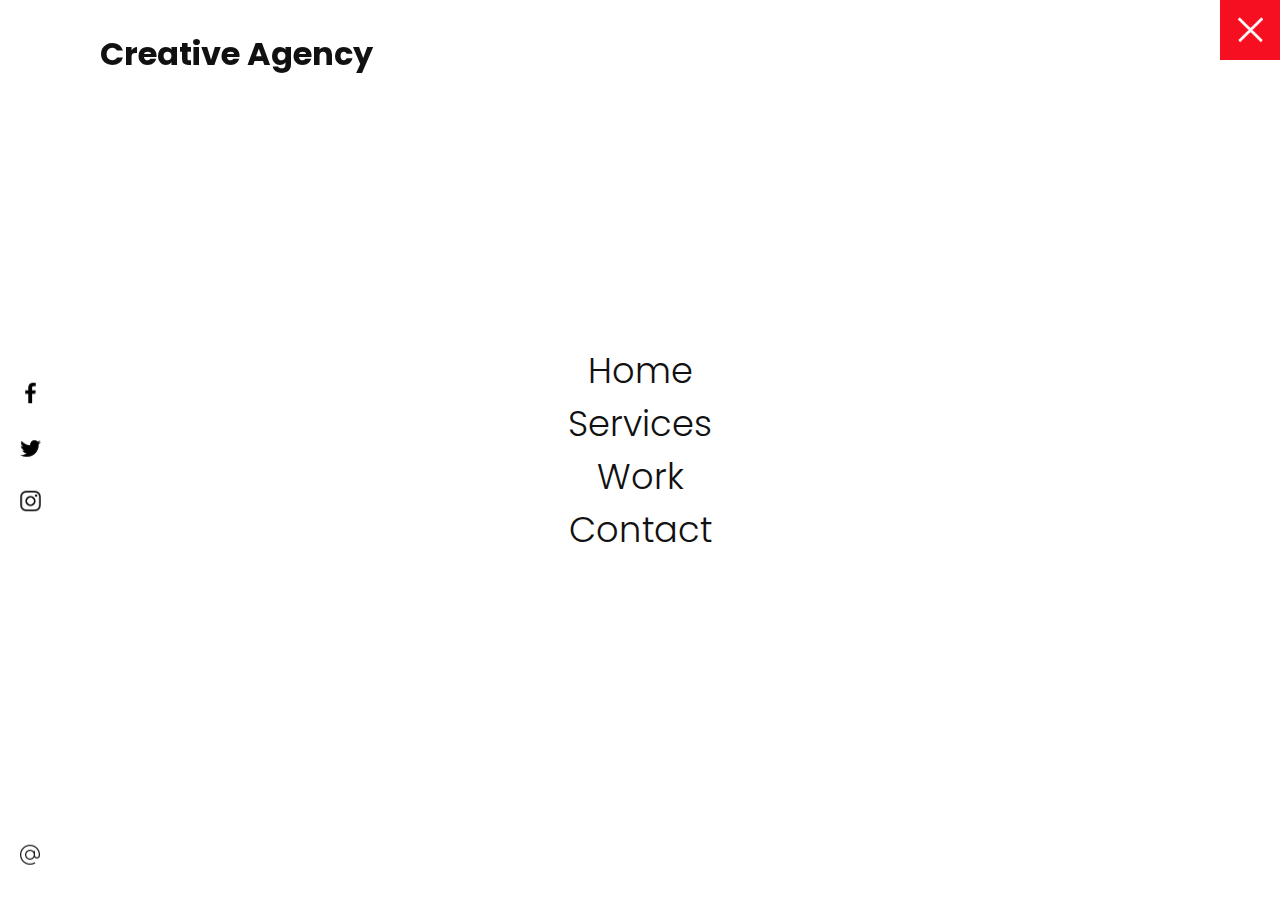
<file: index.html>
<!DOCTYPE html>
<html lang="en">
  <head>
    <meta charset="UTF-8" />
    <meta http-equiv="X-UA-Compatible" content="IE=edge" />
    <meta name="viewport" content="width=device-width, initial-scale=1.0" />
    <link rel="stylesheet" href="style.css" />
    <title>Document</title>
  </head>
  <body>
    <header>
      <div class="logo">Creative Agency</div>
      <div class="toggle active"></div>
      <div class="navigation active">
        <ul>
          <li><a href="index.html">Home</a></li>
          <li><a href="services.html">Services</a></li>
          <li><a href="work.html">Work</a></li>
          <li><a href="contact.html">Contact</a></li>
        </ul>
        <div class="social-bar">
          <ul>
            <li>
              <a href="https://facebook.com"
                ><img src="images/facebook.png" target="_blank" alt=""
              /></a>
            </li>
            <li>
              <a href="https://twitter.com/topkayode"
                ><img src="images/twitter.png" target="_blank" alt=""
              /></a>
            </li>
            <li>
              <a href="https://instagram.com/topkayode"
                ><img src="images/instagram.png" target="_blank" alt=""
              /></a>
            </li>
          </ul>
          <a href="mightybalogun@gmail.com" class="email-icon">
            <img src="images/email.png" alt="" />
          </a>
        </div>
      </div>
    </header>

    <section class="home">
      <img src="images/home-img.jpg" class="home-img" alt="" />
      <div class="home-content">
        <h1>
          We help to achive <br />
          your goals.
        </h1>
        <p>
          Lorem ipsum dolor sit amet consectetur adipisicing elit. Alias
          mollitia porro ex, voluptatum laborum dolor autem. Quas consequuntur
          eligendi expedita earum harum ab numquam facere.
        </p>
        <a href="contact.html" class="btn">Get Started</a>
      </div>
    </section>
    <script src="script.js"></script>
  </body>
</html>
</file>
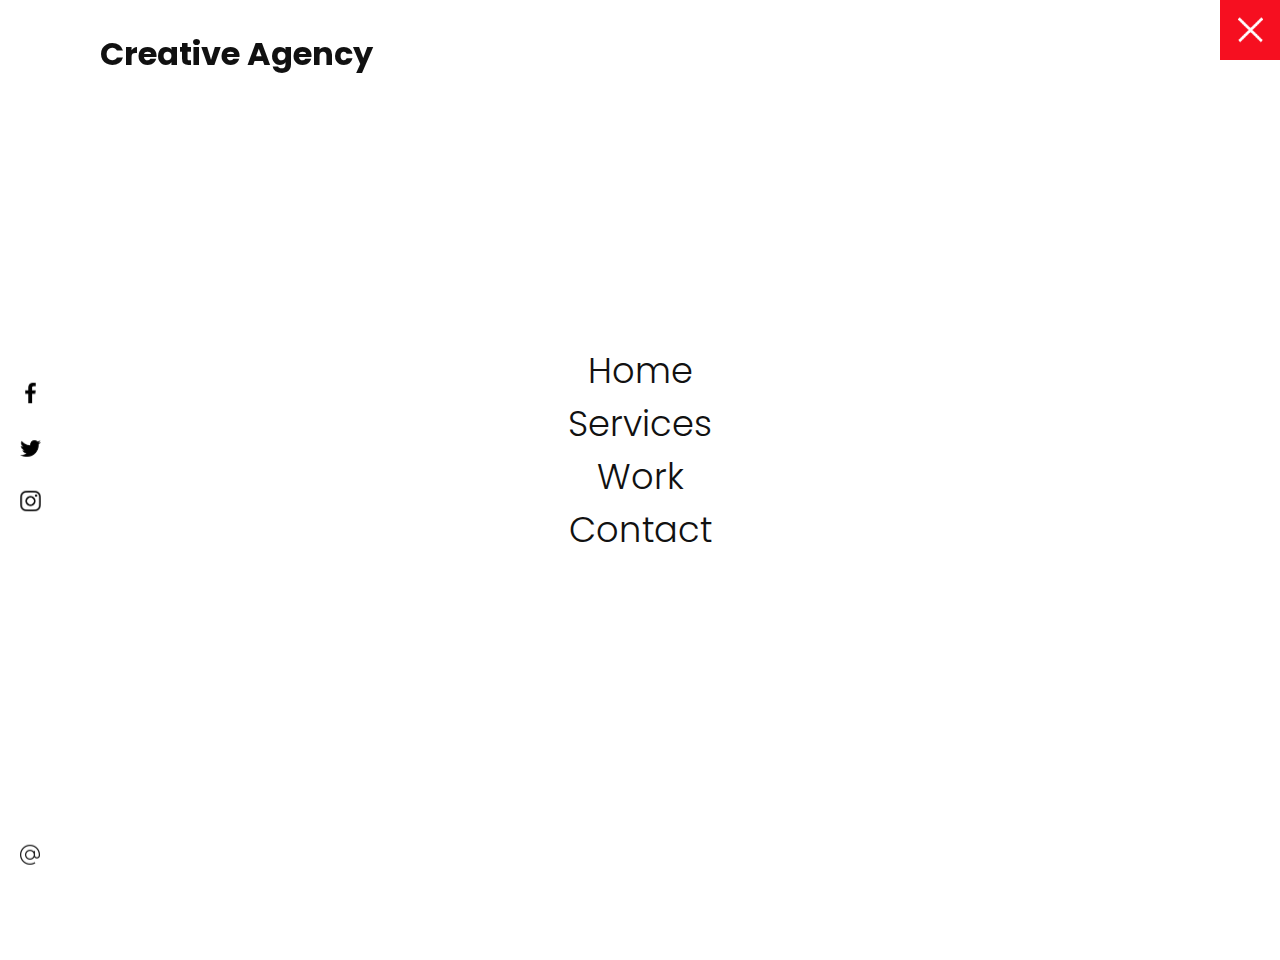
<file: contact.html>
<!DOCTYPE html>
<html lang="en">
  <head>
    <meta charset="UTF-8" />
    <meta http-equiv="X-UA-Compatible" content="IE=edge" />
    <meta name="viewport" content="width=device-width, initial-scale=1.0" />
    <link rel="stylesheet" href="style.css" />
    <title>Document</title>
  </head>
  <body>
    <header>
      <div class="logo">Creative Agency</div>
      <div class="toggle active"></div>
      <div class="navigation active">
        <ul>
          <li><a href="index.html">Home</a></li>
          <li><a href="services.html">Services</a></li>
          <li><a href="work.html">Work</a></li>
          <li><a href="contact.html">Contact</a></li>
        </ul>
        <div class="social-bar">
          <ul>
            <li>
              <a href="https://facebook.com"
                ><img src="images/facebook.png" target="_blank" alt=""
              /></a>
            </li>
            <li>
              <a href="https://twitter.com/topkayode"
                ><img src="images/twitter.png" target="_blank" alt=""
              /></a>
            </li>
            <li>
              <a href="https://instagram.com/topkayode"
                ><img src="images/instagram.png" target="_blank" alt=""
              /></a>
            </li>
          </ul>
          <a href="mightybalogun@gmail.com" class="email-icon">
            <img src="images/email.png" alt="" />
          </a>
        </div>
      </div>
    </header>

    <section>
      <div class="title">
        <h1>Contact us</h1>
        <p>
          Lorem ipsum, dolor sit amet consectetur adipisicing elit. Numquam quo
          architecto a unde, accusamus minima dolore fugit. Pariatur nemo
          repellat consectetur aliquid fuga, molestiae neque optio itaque a
          provident necessitatibus cupiditate eveniet illum.
        </p>
      </div>
      <div class="contact">
        <div class="contact-form">
          <form action="#">
            <div class="row">
              <div class="input50">
                <input type="text" placeholder="First Name" />
              </div>
              <div class="input50">
                <input type="text" placeholder="Last Name" />
              </div>
            </div>
            <div class="row">
              <div class="input50">
                <input type="text" placeholder="Email" />
              </div>
              <div class="input50">
                <input type="text" placeholder="Subject" />
              </div>
            </div>
            <div class="row">
              <div class="input100">
                <textarea placeholder="Message"></textarea>
              </div>
            </div>
            <div class="row">
              <div class="input100">
                <input type="submit" value="Send" />
              </div>
            </div>
          </form>
        </div>

        <div class="contact-info">
          <div class="info-box">
            <img src="images/address.png" class="contact-icon" alt="" />
            <div class="details">
              <h4>Address</h4>
              <p>28 Neon Tower, New York City, USA</p>
            </div>
          </div>
          <div class="info-box">
            <img src="images/email.png" class="contact-icon" alt="" />
            <div class="details">
              <h4>Email</h4>
              <a href="mailto:anyone@example.com">anyone@example.com</a>
              <a href="mailto:anyone@example.com">anyone@example.com</a>
            </div>
          </div>
          <div class="info-box">
            <img src="images/call.png" class="contact-icon" alt="" />
            <div class="details">
              <h4>Call</h4>
              <a href="tel:+1978555555">+1 978 555 5555</a>
              <a href="tel:+1978444444">+1 978 444 4444</a>
            </div>
          </div>
        </div>
      </div>
    </section>
    <script src="script.js"></script>
  </body>
</html>
</file>
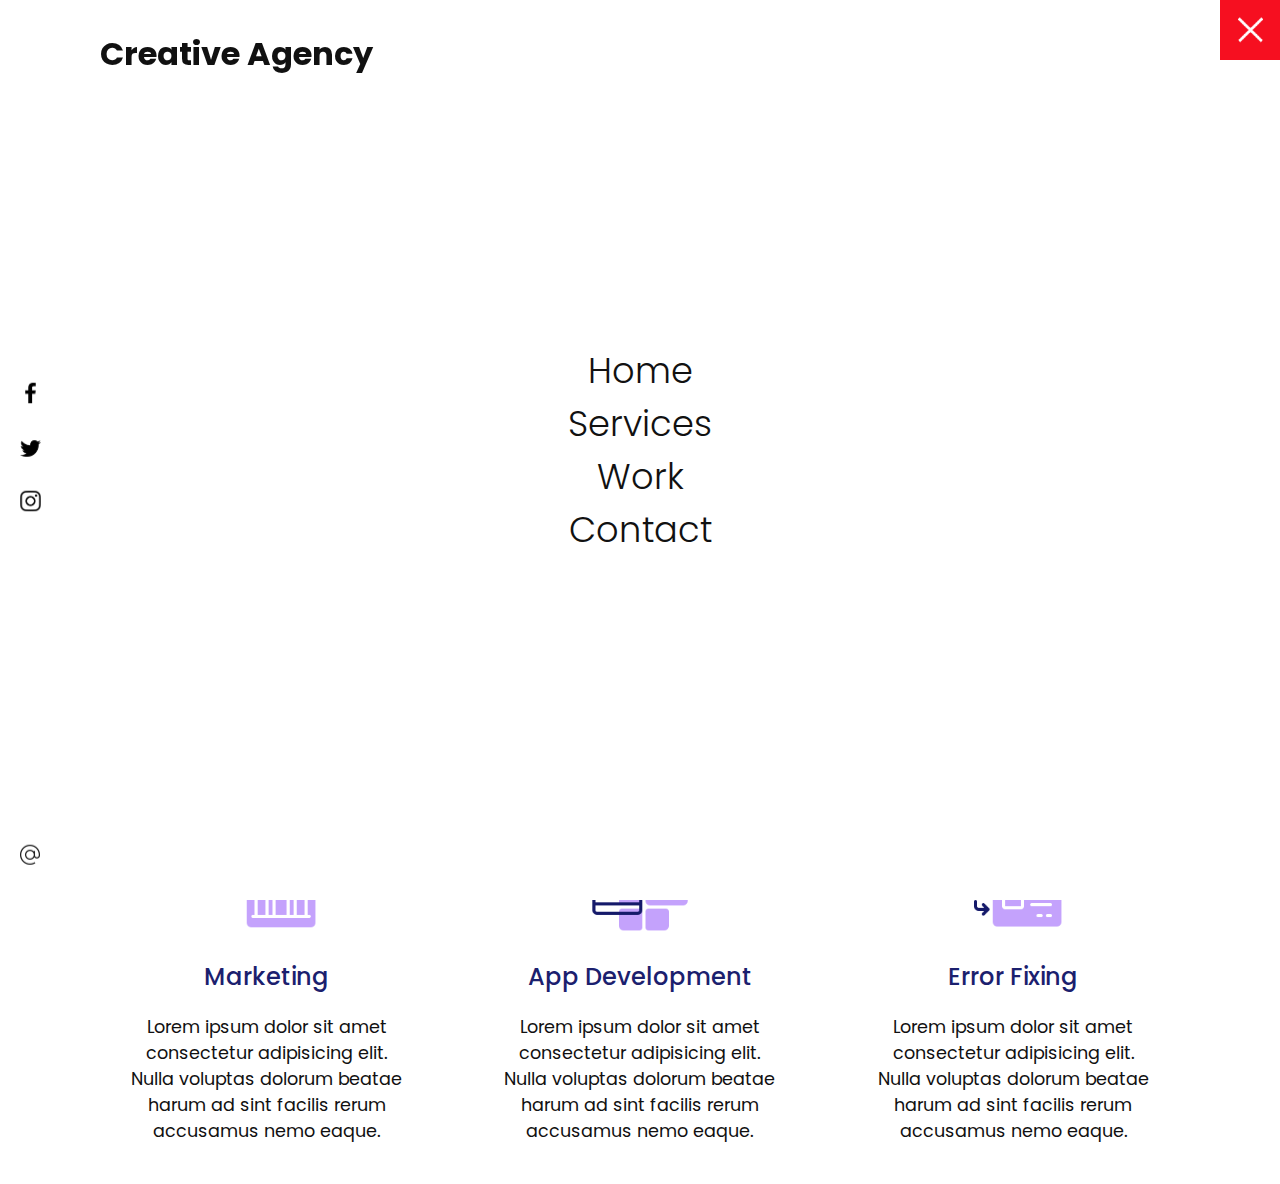
<file: services.html>
<!DOCTYPE html>
<html lang="en">
  <head>
    <meta charset="UTF-8" />
    <meta http-equiv="X-UA-Compatible" content="IE=edge" />
    <meta name="viewport" content="width=device-width, initial-scale=1.0" />
    <link rel="stylesheet" href="style.css" />
    <title>Document</title>
  </head>
  <body>
    <header>
      <div class="logo">Creative Agency</div>
      <div class="toggle active"></div>
      <div class="navigation active">
        <ul>
          <li><a href="index.html">Home</a></li>
          <li><a href="services.html">Services</a></li>
          <li><a href="work.html">Work</a></li>
          <li><a href="contact.html">Contact</a></li>
        </ul>
        <div class="social-bar">
          <ul>
            <li>
              <a href="https://facebook.com"
                ><img src="images/facebook.png" target="_blank" alt=""
              /></a>
            </li>
            <li>
              <a href="https://twitter.com/topkayode"
                ><img src="images/twitter.png" target="_blank" alt=""
              /></a>
            </li>
            <li>
              <a href="https://instagram.com/topkayode"
                ><img src="images/instagram.png" target="_blank" alt=""
              /></a>
            </li>
          </ul>
          <a href="mightybalogun@gmail.com" class="email-icon">
            <img src="images/email.png" alt="" />
          </a>
        </div>
      </div>
    </header>

    <section>
      <div class="title">
        <h1>Services that we can help you with</h1>
        <p>
          Lorem ipsum, dolor sit amet consectetur adipisicing elit. Numquam quo
          architecto a unde, accusamus minima dolore fugit. Pariatur nemo
          repellat consectetur aliquid fuga, molestiae neque optio itaque a
          provident necessitatibus cupiditate eveniet illum. Ea corporis
          aspernatur recusandae enim placeat, ut, autem repudiandae est ducimus
          ipsum magni iste vitae aut pariatur!
        </p>
      </div>
      <div class="services">
        <div class="service">
          <div class="icon">
            <img src="images/001.png" alt="" />
          </div>
          <h2>Design</h2>
          <p>
            Lorem ipsum dolor sit amet consectetur adipisicing elit. Nulla
            voluptas dolorum beatae harum ad sint facilis rerum accusamus nemo
            eaque.
          </p>
        </div>
        <div class="service">
          <div class="icon">
            <img src="images/002.png" alt="" />
          </div>
          <h2>Development</h2>
          <p>
            Lorem ipsum dolor sit amet consectetur adipisicing elit. Nulla
            voluptas dolorum beatae harum ad sint facilis rerum accusamus nemo
            eaque.
          </p>
        </div>
        <div class="service">
          <div class="icon">
            <img src="images/003.png" alt="" />
          </div>
          <h2>SEO</h2>
          <p>
            Lorem ipsum dolor sit amet consectetur adipisicing elit. Nulla
            voluptas dolorum beatae harum ad sint facilis rerum accusamus nemo
            eaque.
          </p>
        </div>
        <div class="service">
          <div class="icon">
            <img src="images/004.png" alt="" />
          </div>
          <h2>Marketing</h2>
          <p>
            Lorem ipsum dolor sit amet consectetur adipisicing elit. Nulla
            voluptas dolorum beatae harum ad sint facilis rerum accusamus nemo
            eaque.
          </p>
        </div>
        <div class="service">
          <div class="icon">
            <img src="images/005.png" alt="" />
          </div>
          <h2>App Development</h2>
          <p>
            Lorem ipsum dolor sit amet consectetur adipisicing elit. Nulla
            voluptas dolorum beatae harum ad sint facilis rerum accusamus nemo
            eaque.
          </p>
        </div>
        <div class="service">
          <div class="icon">
            <img src="images/006.png" alt="" />
          </div>
          <h2>Error Fixing</h2>
          <p>
            Lorem ipsum dolor sit amet consectetur adipisicing elit. Nulla
            voluptas dolorum beatae harum ad sint facilis rerum accusamus nemo
            eaque.
          </p>
        </div>
      </div>
    </section>
    <script src="script.js"></script>
  </body>
</html>
</file>
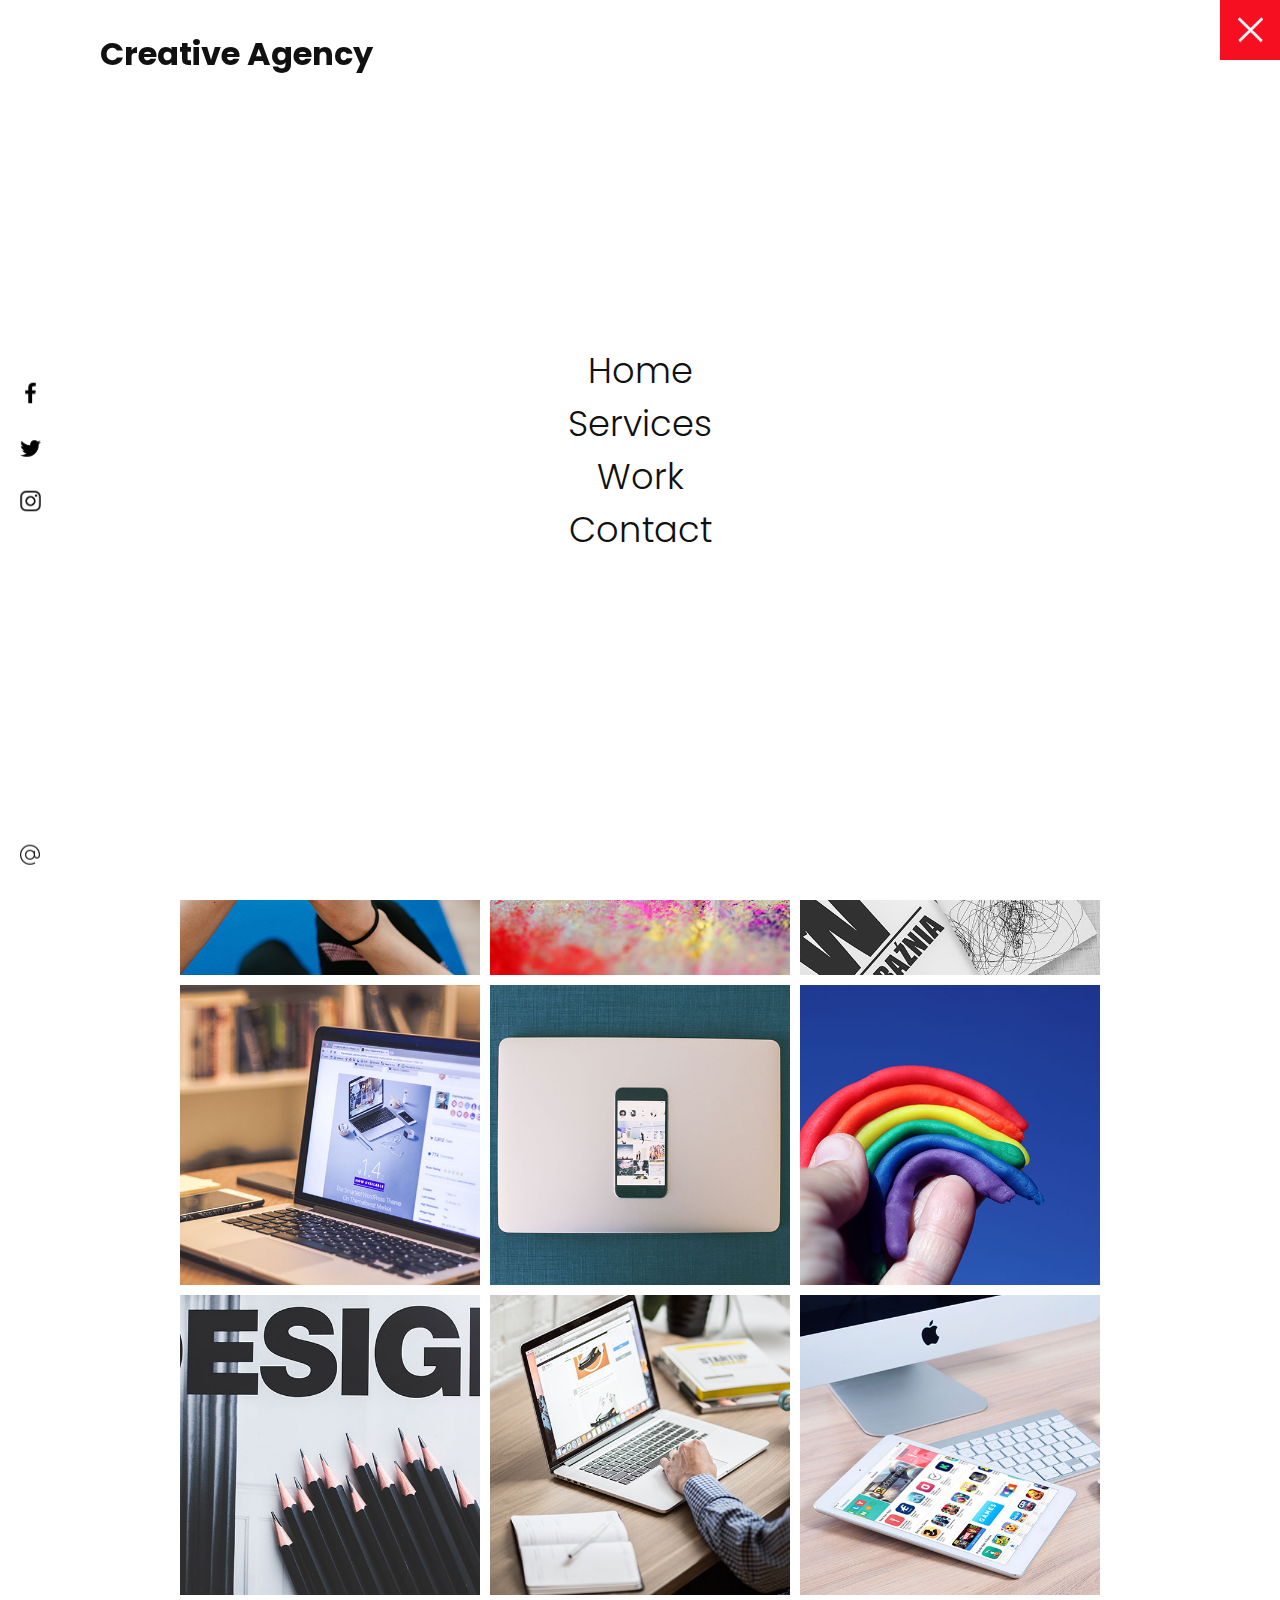
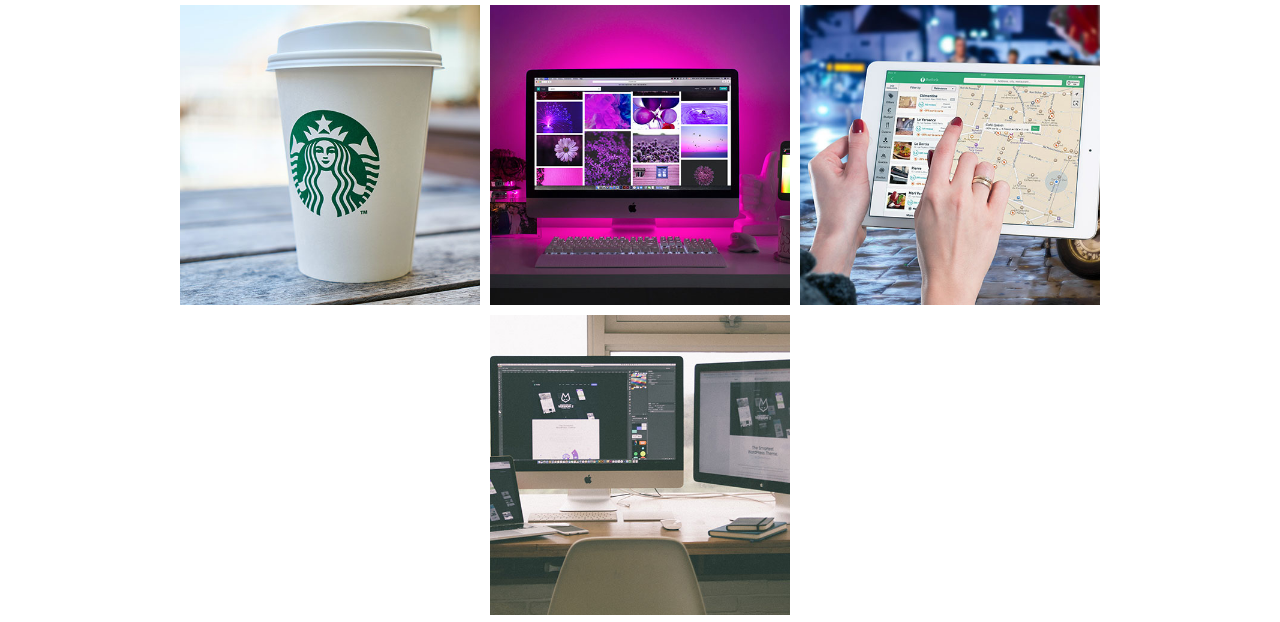
<file: work.html>
<!DOCTYPE html>
<html lang="en">
  <head>
    <meta charset="UTF-8" />
    <meta http-equiv="X-UA-Compatible" content="IE=edge" />
    <meta name="viewport" content="width=device-width, initial-scale=1.0" />
    <link rel="stylesheet" href="style.css" />
    <title>Document</title>
  </head>
  <body>
    <header>
      <div class="logo">Creative Agency</div>
      <div class="toggle active"></div>
      <div class="navigation active">
        <ul>
          <li><a href="index.html">Home</a></li>
          <li><a href="services.html">Services</a></li>
          <li><a href="work.html">Work</a></li>
          <li><a href="contact.html">Contact</a></li>
        </ul>
        <div class="social-bar">
          <ul>
            <li>
              <a href="https://facebook.com"
                ><img src="images/facebook.png" target="_blank" alt=""
              /></a>
            </li>
            <li>
              <a href="https://twitter.com/topkayode"
                ><img src="images/twitter.png" target="_blank" alt=""
              /></a>
            </li>
            <li>
              <a href="https://instagram.com/topkayode"
                ><img src="images/instagram.png" target="_blank" alt=""
              /></a>
            </li>
          </ul>
          <a href="mightybalogun@gmail.com" class="email-icon">
            <img src="images/email.png" alt="" />
          </a>
        </div>
      </div>
    </header>

    <section>
      <div class="title">
        <h1>Some of our finest work</h1>
        <p>
          Lorem ipsum, dolor sit amet consectetur adipisicing elit. Numquam quo
          architecto a unde, accusamus minima dolore fugit. Pariatur nemo
          repellat consectetur aliquid fuga, molestiae neque optio itaque a
          provident necessitatibus cupiditate eveniet illum. Ea corporis
          aspernatur recusandae enim placeat, ut, autem repudiandae est ducimus
          ipsum magni iste vitae aut pariatur!
        </p>
      </div>
      <div class="portfolio">
        <div class="item">
          <img src="images/portfolio-item1.jpg" alt="" />
          <div class="action">
            <a href="#">Launch</a>
          </div>
        </div>
        <div class="item">
          <img src="images/portfolio-item2.jpg" alt="" />
          <div class="action">
            <a href="#">Launch</a>
          </div>
        </div>
        <div class="item">
          <img src="images/portfolio-item3.jpg" alt="" />
          <div class="action">
            <a href="#">Launch</a>
          </div>
        </div>
        <div class="item">
          <img src="images/portfolio-item4.jpg" alt="" />
          <div class="action">
            <a href="#">Launch</a>
          </div>
        </div>
        <div class="item">
          <img src="images/portfolio-item5.jpg" alt="" />
          <div class="action">
            <a href="#">Launch</a>
          </div>
        </div>
        <div class="item">
          <img src="images/portfolio-item6.jpg" alt="" />
          <div class="action">
            <a href="#">Launch</a>
          </div>
        </div>
        <div class="item">
          <img src="images/portfolio-item7.jpg" alt="" />
          <div class="action">
            <a href="#">Launch</a>
          </div>
        </div>
        <div class="item">
          <img src="images/portfolio-item8.jpg" alt="" />
          <div class="action">
            <a href="#">Launch</a>
          </div>
        </div>
        <div class="item">
          <img src="images/portfolio-item9.jpg" alt="" />
          <div class="action">
            <a href="#">Launch</a>
          </div>
        </div>
        <div class="item">
          <img src="images/portfolio-item10.jpg" alt="" />
          <div class="action">
            <a href="#">Launch</a>
          </div>
        </div>
        <div class="item">
          <img src="images/portfolio-item11.jpg" alt="" />
          <div class="action">
            <a href="#">Launch</a>
          </div>
        </div>
        <div class="item">
          <img src="images/portfolio-item12.jpg" alt="" />
          <div class="action">
            <a href="#">Launch</a>
          </div>
        </div>
        <div class="item">
          <img src="images/portfolio-item13.jpg" alt="" />
          <div class="action">
            <a href="#">Launch</a>
          </div>
        </div>
        <div class="item">
          <img src="images/portfolio-item14.jpg" alt="" />
          <div class="action">
            <a href="#">Launch</a>
          </div>
        </div>
        <div class="item">
          <img src="images/portfolio-item15.jpg" alt="" />
          <div class="action">
            <a href="#">Launch</a>
          </div>
        </div>
        <div class="item">
          <img src="images/portfolio-item16.jpg" alt="" />
          <div class="action">
            <a href="#">Launch</a>
          </div>
        </div>
      </div>
    </section>
    <script src="script.js"></script>
  </body>
</html>
</file>
<file: style.css>
@import url("https://fonts.googleapis.com/css2?family=Poppins:ital,wght@0,400;0,600;1,200&display=swap");

:root {
  --primary-color: #f60f20;
  --secondary-color: #1b206e;
}

* {
  margin: 0;
  padding: 0;
  box-sizing: border-box;
}

html,
body {
  font-family: "Poppins", sans-serif;
  color: #111;
}

h1 {
  font-size: 30px;
  font-weight: 500;
}

p {
  margin: 20px 0 10px;
  font-size: 1.1rem;
}

section {
  display: flex;
  flex-direction: column;
  height: 100vh;
  align-items: center;
  padding: 100px;
  margin-top: 60px;
}

section.home {
  flex-direction: row;
  margin-top: 0;
}

.btn {
  cursor: pointer;
  display: inline-block;
  background: var(--primary-color);
  color: #fff;
  text-decoration: none;
  padding: 10px 30px;
  margin: 20px 0;
  border: 0;
}

.btn:hover {
  transform: scale(0.98);
}

.logo {
  position: absolute;
  top: 30px;
  left: 100px;
  font-size: 2rem;
  font-weight: 700;
  z-index: 20;
}

.toggle {
  cursor: pointer;
  position: fixed;
  top: 0;
  right: 0;
  width: 60px;
  height: 60px;
  background: var(--primary-color) url(./images/menu.png);
  background-size: 30px;
  background-repeat: no-repeat;
  background-position: center;
  z-index: 20;
}

.toggle.active {
  background: var(--primary-color) url(./images/close.png);
  background-size: 25px;
  background-repeat: no-repeat;
  background-position: center;
}

.home-content {
  position: relative;
  z-index: 10;
  max-width: 600px;
}

.navigation {
  position: fixed;
  top: 0;
  left: 100%;
  width: 100%;
  height: 100%;
  background-color: #fff;
  z-index: 15;
  display: flex;
  justify-content: center;
  align-items: center;
}

.navigation.active {
  left: 0;
}

.navigation ul {
  position: relative;
}

.navigation ul li {
  position: relative;
  list-style: none;
  text-align: center;
}

.navigation ul li a {
  font-size: 2.2rem;
  color: #111;
  text-decoration: none;
  font-weight: 300;
}

.navigation ul li a:hover {
  color: var(--primary-color);
}

.navigation .social-bar {
  position: absolute;
  top: 0;
  left: 0;
  width: 60px;
  height: 100%;
  display: flex;
  justify-content: center;
  align-items: center;
}

.navigation .social-bar a {
  display: inline-block;
  transform: scale(0.5);
}

.navigation .email-icon {
  position: absolute;
  bottom: 20px;
  transform: scale(0.5);
}

.home-img {
  position: absolute;
  bottom: 0;
  right: 0;
  height: 110%;
}

.services {
  margin-top: 40px;
  display: grid;
  grid-template-columns: repeat(3, 1fr);
  gap: 40px;
  text-align: center;
}

.services .service {
  padding: 30px;
}

.services .service:hover {
  box-shadow: 0 10px 30px rgba(0, 0, 0, 0.1);
}

.services .service h2 {
  font-size: 24px;
  font-weight: 500;
  margin-top: 20px;
  color: var(--secondary-color);
}

.services .service .icon img {
  max-width: 100px;
}

.portfolio {
  display: flex;
  justify-content: center;
  flex-wrap: wrap;
  margin-top: 20px;
}

.portfolio .item {
  position: relative;
  width: 300px;
  height: 300px;
  margin: 5px;
}

.portfolio .item img {
  width: 100%;
  height: 100%;
}

.portfolio .item .action {
  position: absolute;
  top: 0;
  left: 0;
  width: 100%;
  height: 100%;
  background: rgba(0, 0, 0, 0.8);
  display: flex;
  justify-content: center;
  align-items: center;
  opacity: 0;
  transition: 0.5s;
}

.portfolio .item:hover .action {
  opacity: 1;
}

.portfolio .item .action a {
  display: inline-block;
  color: #fff;
  text-decoration: none;
  border: 1px solid #fff;
  padding: 5px 15px;
}

.contact {
  position: relative;
  width: 100%;
  margin-top: 50px;
  display: flex;
  justify-content: space-between;
  align-items: flex-start;
}

.contact-form {
  position: relative;
  background: #f9f9f9;
  width: calc(100% - 400px);
  padding: 60px 40px 20px;
}

.contact-form form {
  width: 100%;
}

.contact-form .row {
  width: 100%;
  display: flex;
}

.contact-form .input50 {
  width: 50%;
  margin: 0 10px;
}

.contact-form .input100 {
  width: 100%;
  margin: 0 10px;
}

.contact-form .row input,
.contact-form .row textarea {
  position: relative;
  border: 1px solid rgba(0, 0, 0, 0.2);
  color: #111;
  background: transparent;
  width: 100%;
  padding: 10px;
  outline: none;
  font-size: 16px;
  font-weight: 300;
  margin: 10px 0;
  resize: none;
}

.contact-form .row textarea {
  height: 150px;
}

.contact-form .row input[type="submit"] {
  background-color: var(--secondary-color);
  color: #fff;
  margin: 0;
  text-transform: uppercase;
  letter-spacing: 2px;
  font-weight: 300;
  border: 0;
  cursor: pointer;
}

.contact-info {
  width: 350px;
  background: #f9f9f9;
  padding: 60px 40px 20px;
}

.contact-info .info-box {
  display: flex;
  align-items: flex-start;
  margin-bottom: 40px;
}

.contact-info .info-box .contact-icon {
  width: 20px;
  margin-right: 40px;
}

.contact-info .info-box .details h4 {
  color: var(--secondary-color);
}

.contact-info .info-box .details p,
.contact-info .info-box .details a {
  color: #111;
}

@media (max-width: 1068px) {
  .home-img {
    display: none;
  }

  .logo {
    top: 10px;
    left: 40px;
    font-size: 1.5rem;
  }

  section {
    padding: 100px 40px;
  }

  .navigation ul li a {
    font-size: 2rem;
  }

  .services {
    grid-template-columns: repeat(2, 1fr);
  }

  .contact {
    flex-direction: column;
  }

  .contact-form {
    width: 100%;
    padding: 30px 30px 20px;
  }

  .contact-form .row {
    flex-direction: column;
  }

  .contact-form .input50,
  .contact-form .input100 {
    width: 100%;
    margin: 0;
  }

  .contact-info {
    width: 100%;
    margin-top: 20px;
    padding: 30px 30px 20px;
  }
}

@media (max-width: 768px) {
  .services {
    grid-template-columns: 1fr;
  }

  .services .service {
    box-shadow: 0 10px 30px rgba(0, 0, 0, 0.1);
  }
}
</file>
